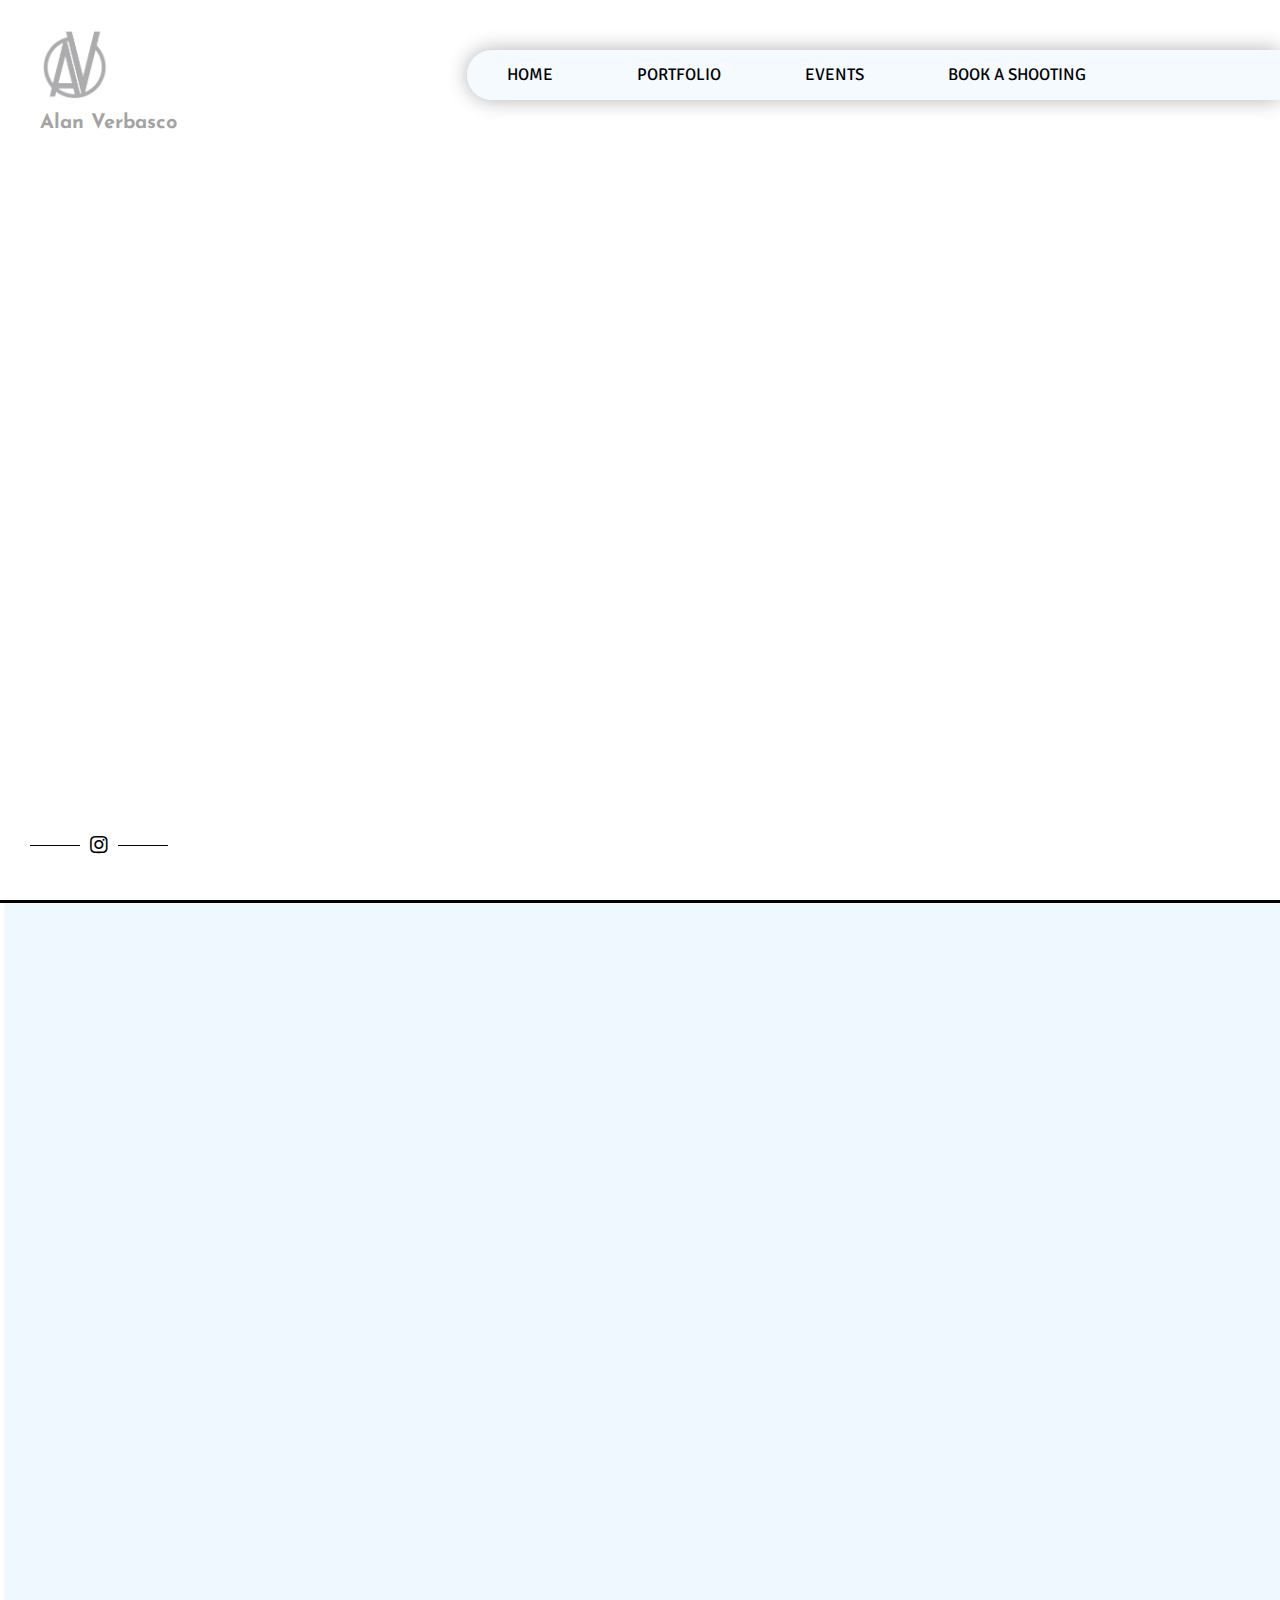
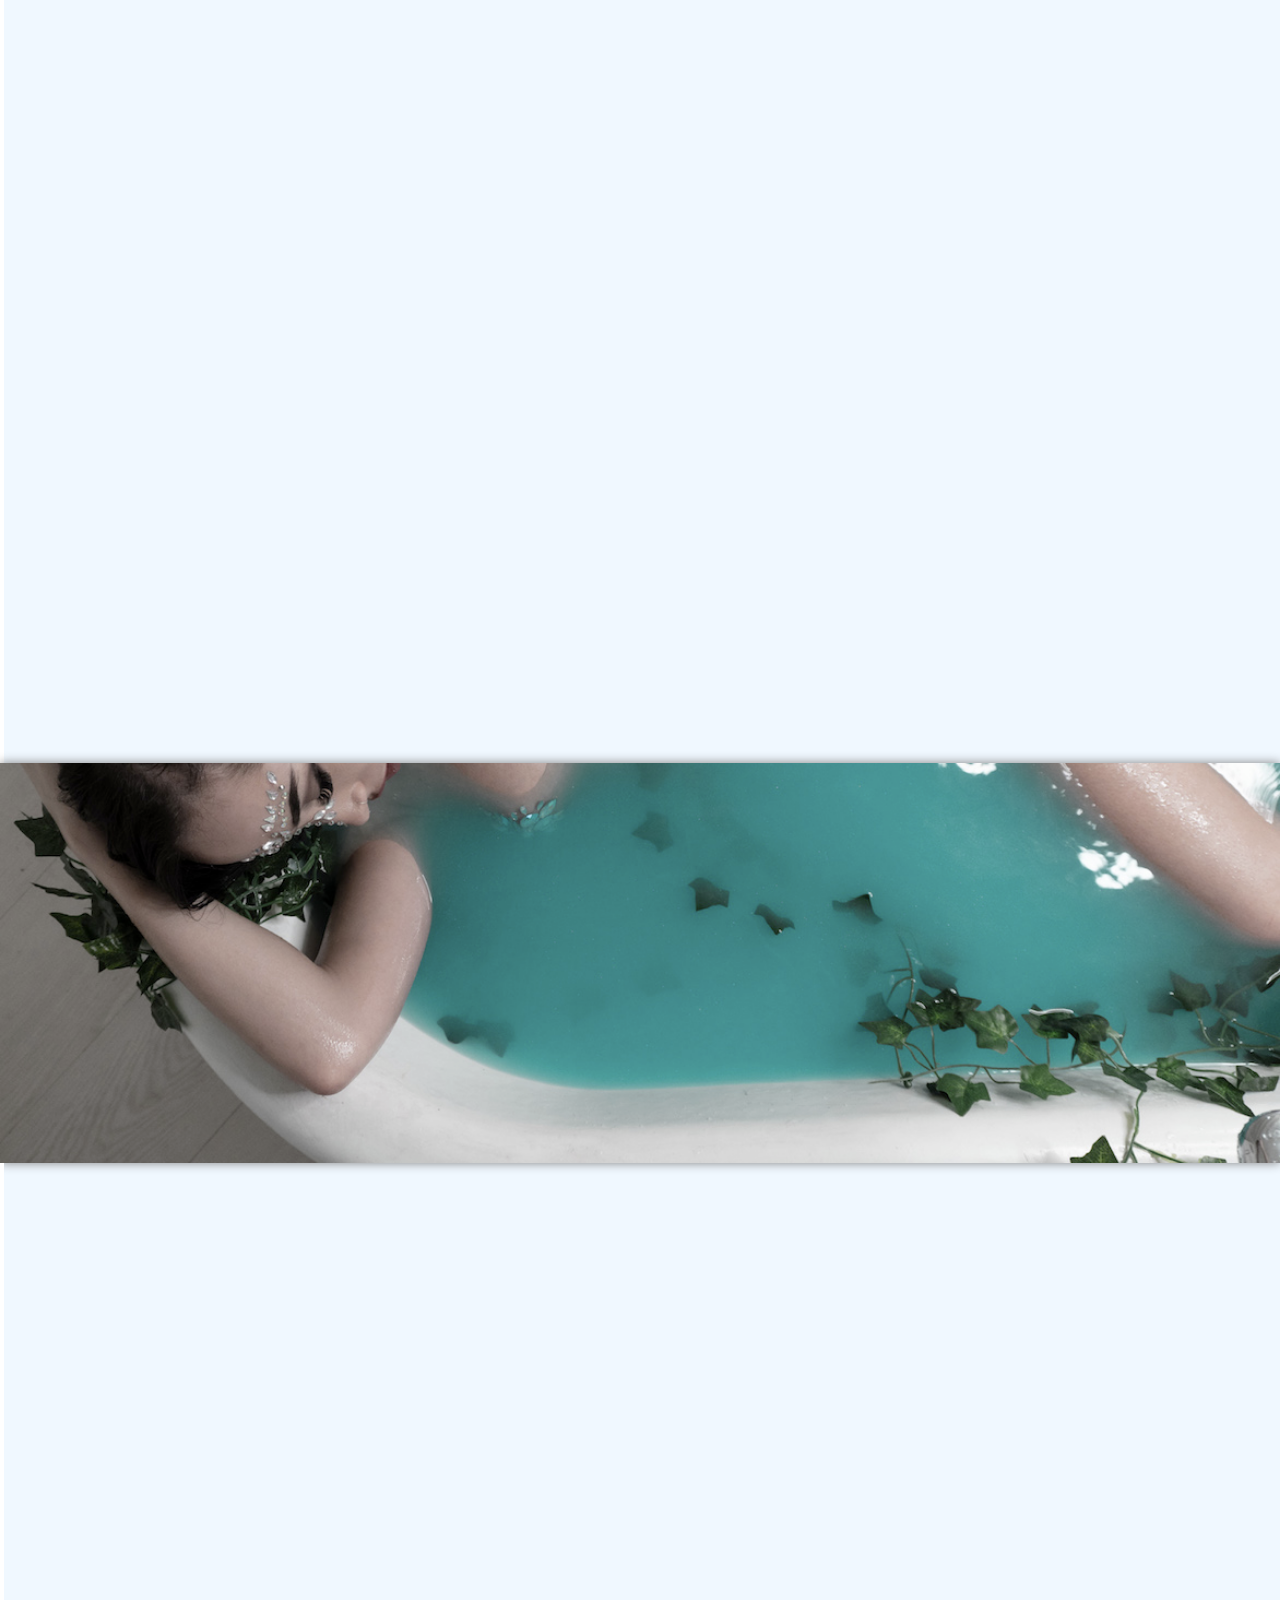
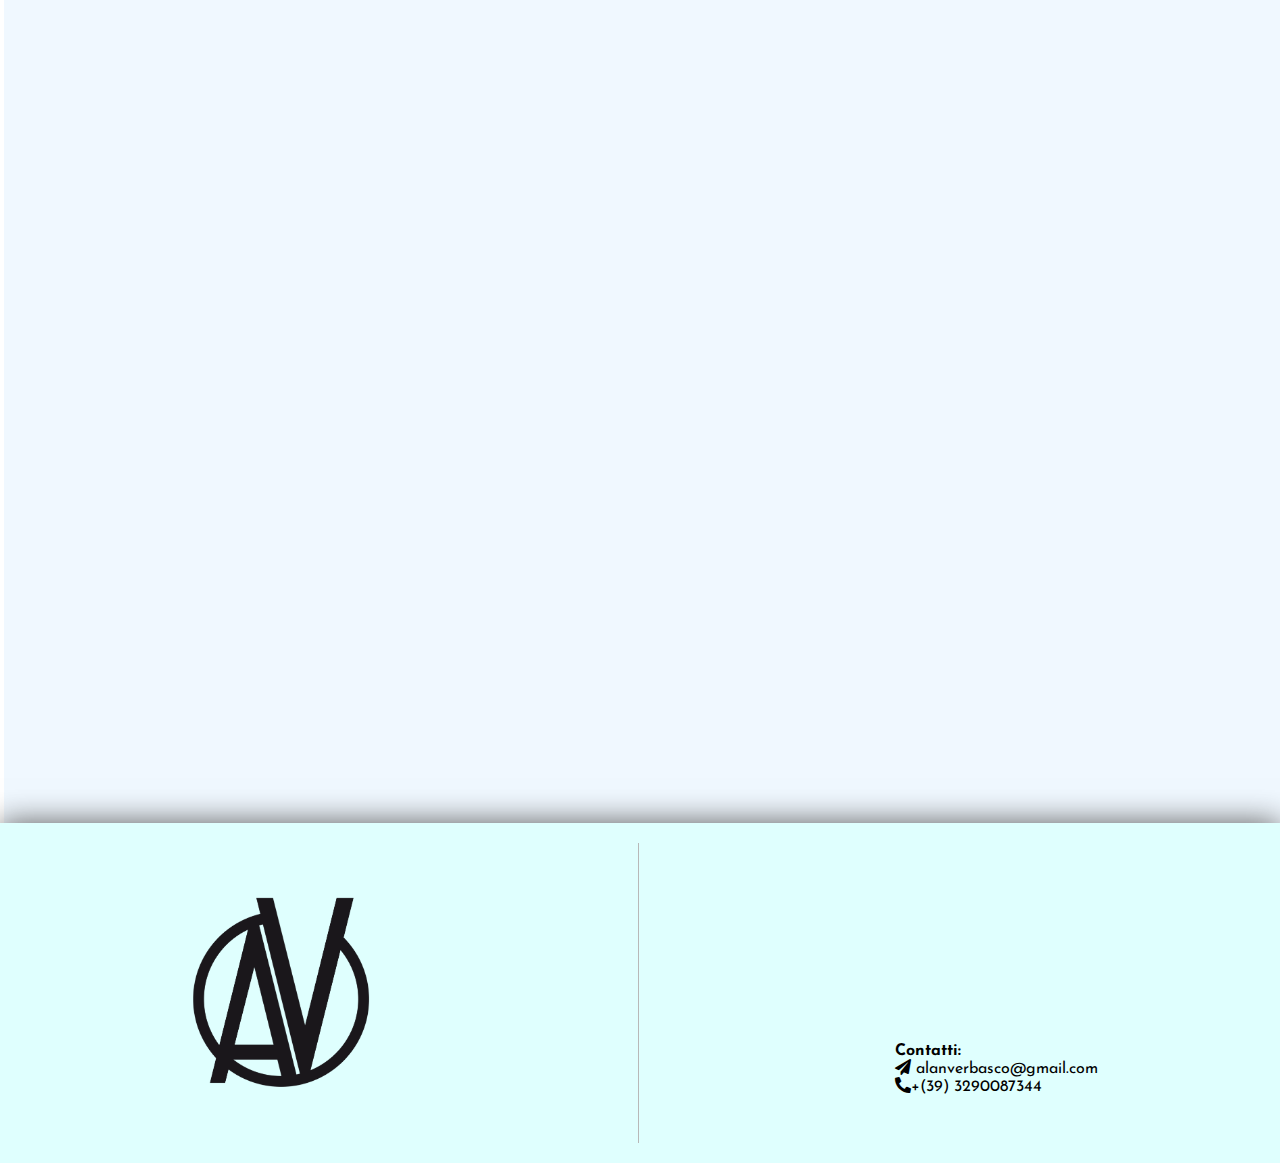
<file: index.html>
<!DOCTYPE html>
<html lang="it">

<head>
    <meta charset="UTF-8">
    <meta http-equiv="X-UA-Compatible" content="IE=edge">
    <meta name="viewport" content="width=device-width, initial-scale=1.0">
    <title>Alan Verbasco Photographer</title>
    <meta name="description" content="Pagina ufficiale di Alan Verbasco fotografo professionista disponibile per shooting fotografici street glamour e nudo artistico">
    <meta name="keywords" content="PHOTOGRAPHER, PHOTOGRAPHY, SHOOTING, GLAMOUR">
    <meta name="author" content="Alan Verbasco">
    <link rel="icon" type="image/png" href="/favicon.ico">
    <link rel="stylesheet" href="assets/css/style.css">
    <link rel="stylesheet" href="assets/css/all.css">
    <link rel="stylesheet" href="https://cdnjs.cloudflare.com/ajax/libs/animate.css/4.1.1/animate.min.css" />
    <script src="https://ajax.googleapis.com/ajax/libs/jquery/3.6.0/jquery.min.js"></script>
    <script src="assets/script/script.js"></script>
    <script src="https://cdnjs.cloudflare.com/ajax/libs/wow/1.1.2/wow.min.js"></script>
    
</head>

<body>
    <header class="slider">
        <div class="logoname">
            <img id="logo" src="assets/img/logo.png" alt="logo">
            <h1>Alan Verbasco</h1>
        </div>
        <nav>

            <ul class="shortcut">
                <li> <a href="index.html">HOME</a></li>
                <li><a href="portfolio.html">PORTFOLIO</a></li>
                <li><a href="eventi.html">EVENTS</a></li>
                <li class="comingsoon"><a href="#">BOOK A SHOOTING</a></li>
                <li class="comingsoon"><a href="#">CONTACTS</a></li>
            </ul>


        </nav>
        <button class="navbtn"><img src="assets/img/logo.png" alt="menu"></button>
        <div class="social">
            <p class="linea"></p>
            <a href="https://www.instagram.com/bigalan_ph/"><i class="fab fa-instagram"></i></a>
            <p class="linea"></p>
        </div>
    </header>
    <main>
        <div class="phar">
            <div class="wow animate__fadeInLeft phar1" data-wow-duration="1s" data-wow-offset="200">
                <h2>Alan Verbasco</h2>
                <p>Ciao, sono Alan, Sono un fotografo freelance con base a Milano, ma lavoro su tutto il nord italia.
                    Sono un appassionato di fotografia da molti anni e sperimento sempre nuovi shooting fotografici e
                    nuove tecniche di post produzione.
                </p>
                <div class="image">
                    <div class="geo"></div>
                </div>
            </div>
            <div class=" wow animate__fadeInRight phar2" data-wow-duration="1s" data-wow-offset="300">
                <p>Tratto vari generi tra cui ritratti, fashion, eventi,glamour creepy/horror con le sue derivazioni.
                </p>
                <div class="image2">
                    <div class="geo2"></div>
                </div>
            </div>
        </div>
        <div class="banner">
        </div>
        <div class="phardown">
            <div class="wow animate__fadeInLeft phar3" data-wow-duration="1.5s" data-wow-offset="300">
                <p>Ho frequentato un corso di fotografia presso &dot;Sony&dot; dove ho appreso le tecniche base nel
                    2009,
                    dopodichè la passione è continuata e in maniera autodidatta ho imparato nuove tecniche di retouch,
                    gestione luci e tecnica fotografica generica.
                </p>
                <div class="wow image3">
                    <div class="geo"></div>
                </div>
            </div>
            <div class="wow animate__fadeInRight phar4" data-wow-duration="1.5s" data-wow-offset="300">
                <div class="image4">
                    <div class="geo2"></div>
                </div>
                <p>Lavoro per progetti, costruisco idee ad hoc e contemporanee per voi e per il vostro brand. Ho un
                    visione allargata sulla modernità.
                    Servizi Fotografici di Ritratto per advertising e comunicazione, agenzie, editoria, casting e book.
                    Si svolgono servizi fotografici di ritratto per privati, dal ritratto di famiglia al book
                    fotografico per casting, con la possibilità di realizzare composit.
                </p>
            </div>
        </div>
    </main>
    <footer>
        <div class="end">
            <img src="assets/img/logo.png" alt="logo">
            <div class="line"></div>
            <div class="contacts">
                <h4>Contatti:</h4>
                <ul>
                    <li>
                        <i class="fas fa-paper-plane"></i>
                        <a href="mailto:alanverbasco@gmail.com">alanverbasco@gmail.com</a>
                    </li>
                    <li><i class="fas fa-phone-alt"></i>+(39) 3290087344</li>
                </ul>
            </div>
        </div>
    </footer>
</body>
<script>
    new WOW().init();
</script>

</html>
</file>
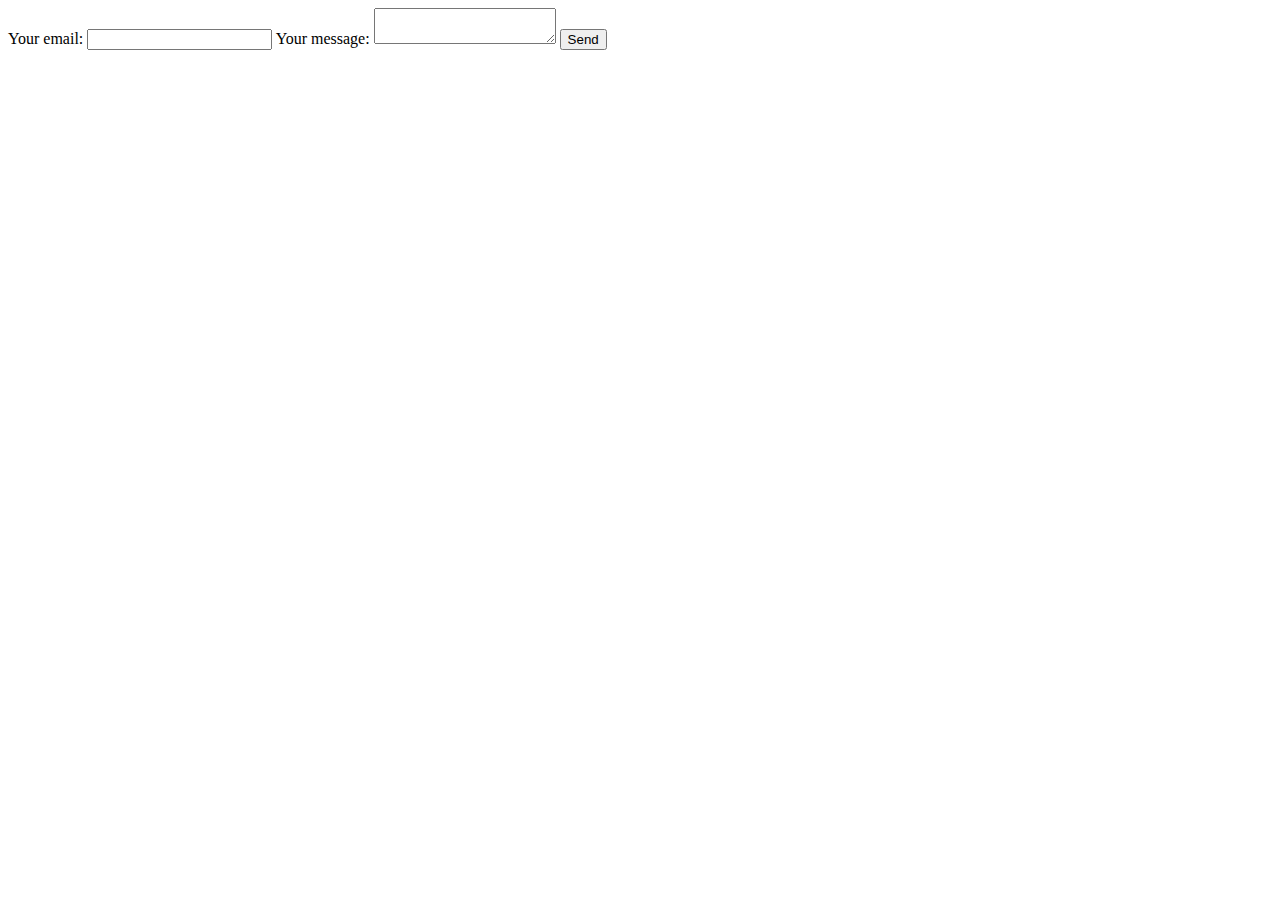
<file: contacts.html>
<!DOCTYPE html>
<html lang="en">

<head>
    <meta charset="UTF-8">
    <meta http-equiv="X-UA-Compatible" content="IE=edge">
    <meta name="viewport" content="width=device-width, initial-scale=1.0">
    <title>Alan Verbasco Photographer - Contacts</title>
</head>

<body>
    <form action="https://formspree.io/f/xbjqkyoo" method="POST">
        <label>
            Your email:
            <input type="email" name="_replyto">
        </label>
        <label>
            Your message:
            <textarea name="message"></textarea>
        </label>

        <!-- your other form fields go here -->

        <button type="submit">Send</button>
    </form>
</body>

</html>
</file>
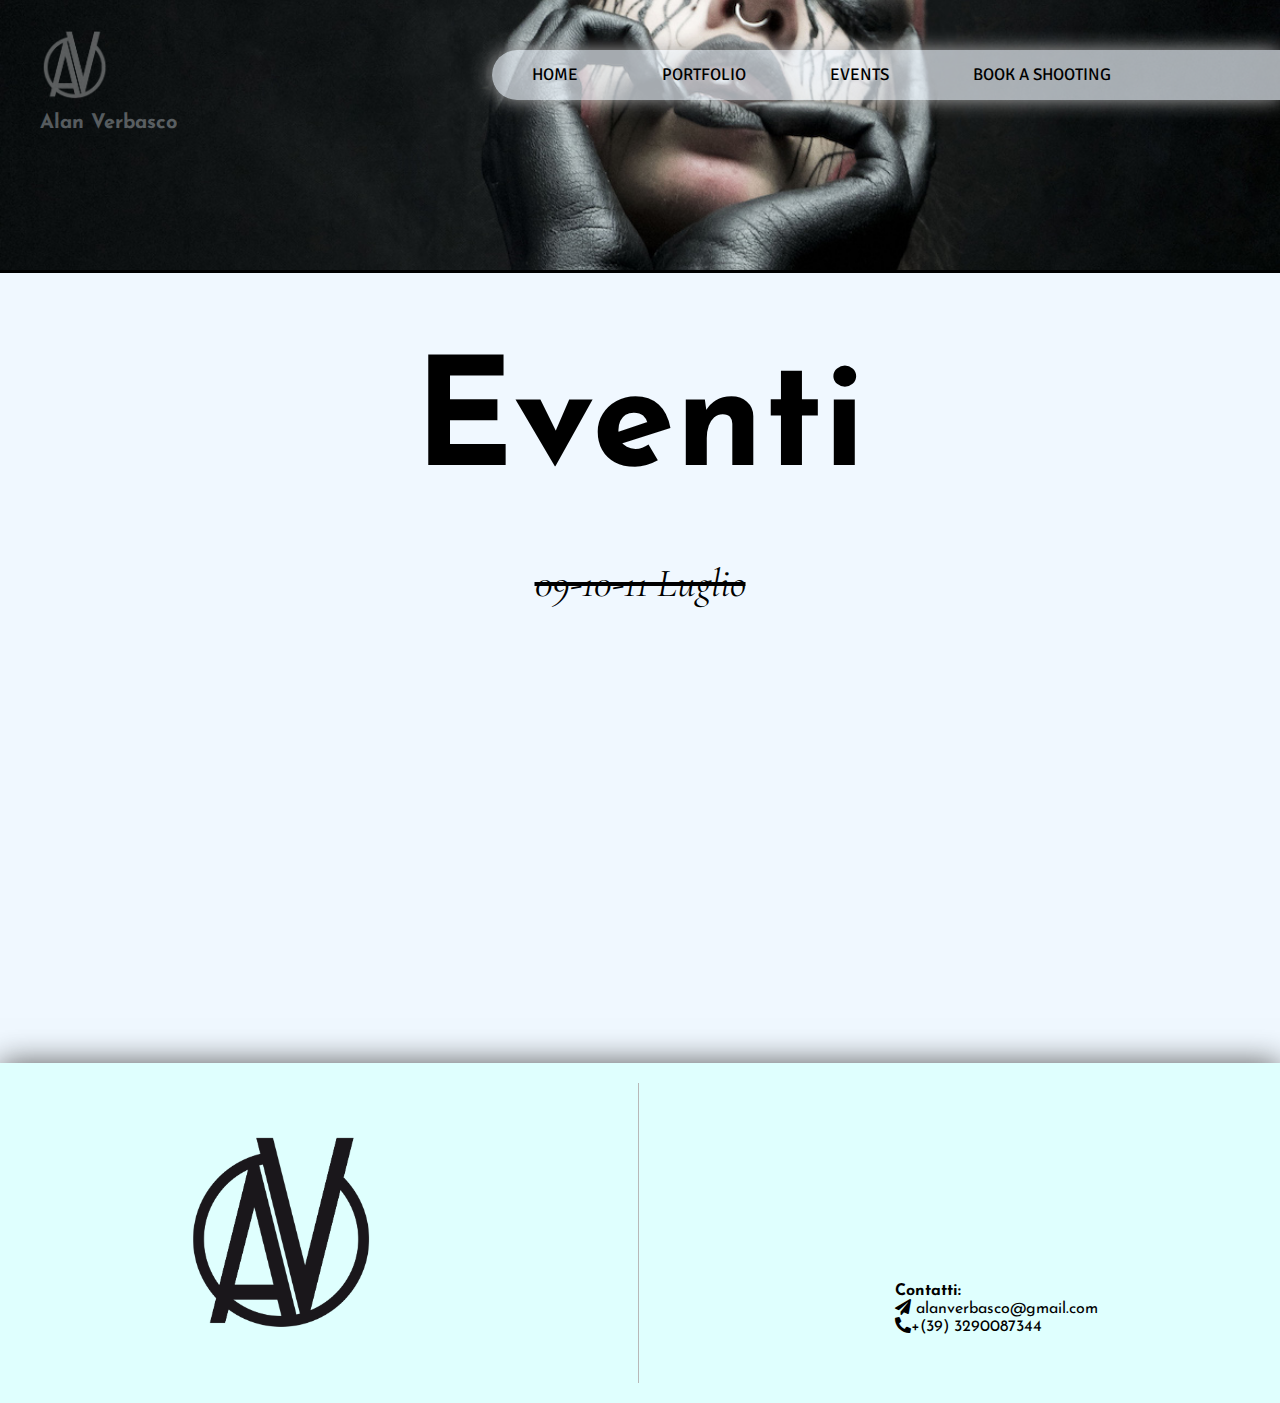
<file: eventi.html>
<!DOCTYPE html>
<html lang="it">

<head>
    <meta charset="UTF-8">
    <meta http-equiv="X-UA-Compatible" content="IE=edge">
    <meta name="viewport" content="width=device-width, initial-scale=1.0">
    <title>Alan Verbasco Photographer - Events</title>
    <meta name="description"
        content="Pagina ufficiale di Alan Verbasco fotografo professionista disponibile per shooting fotografici street glamour e nudo artistico">
    <meta name="keywords" content="PHOTOGRAPHER, PHOTOGRAPHY, SHOOTING, GLAMOUR">
    <meta name="author" content="Alan Verbasco">
    <link rel="icon" type="image/png" href="/favicon.ico">
    <link rel="stylesheet" href="assets/css/style.css">
    <link rel="stylesheet" href="assets/css/all.css">
    <link rel="stylesheet" href="https://cdnjs.cloudflare.com/ajax/libs/animate.css/4.1.1/animate.min.css" />
    <script src="https://ajax.googleapis.com/ajax/libs/jquery/3.6.0/jquery.min.js"></script>
    <script src="assets/script/script.js"></script>
    <script src="https://cdnjs.cloudflare.com/ajax/libs/wow/1.1.2/wow.min.js"></script>
</head>

<body>

    </div>
    <header class="headerevent">
        <div class="logoname">
            <img id="logo" src="assets/img/logowhite.png" alt="logo">
            <h1 class="eventav">Alan Verbasco</h1>
        </div>
        <nav>

            <ul class="shortcut">
                <li> <a href="index.html">HOME</a></li>
                <li><a href="portfolio.html">PORTFOLIO</a></li>
                <li><a href="eventi.html">EVENTS</a></li>
                <li class="comingsoon"><a href="#">BOOK A SHOOTING</a></li>
                <li class="comingsoon"><a href="#">CONTACTS</a></li>
            </ul>


        </nav>
        <button class="navbtn"><img src="assets/img/logowhite.png" alt="menu"></button>
    </header>
    <main>
        <h2 class="title wow animate__fadeInDown" data-wow-duration="1s">Eventi</h2>
        <ul class="eventlist">
            <li style="text-decoration: line-through;">09-10-11 Luglio</li>
        </ul>
    </main>
    <footer>
        <div class="end">
            <img src="assets/img/logo.png" alt="logo">
            <div class="line"></div>
            <div class="contacts">
                <h4>Contatti:</h4>
                <ul>
                    <li>
                        <i class="fas fa-paper-plane"></i>
                        <a href="mailto:alanverbasco@gmail.com">alanverbasco@gmail.com</a>
                    </li>
                    <li><i class="fas fa-phone-alt"></i>+(39) 3290087344</li>
                </ul>
            </div>
        </div>

    </footer>
</body>
<script>
    new WOW().init();
</script>

</html>
</file>
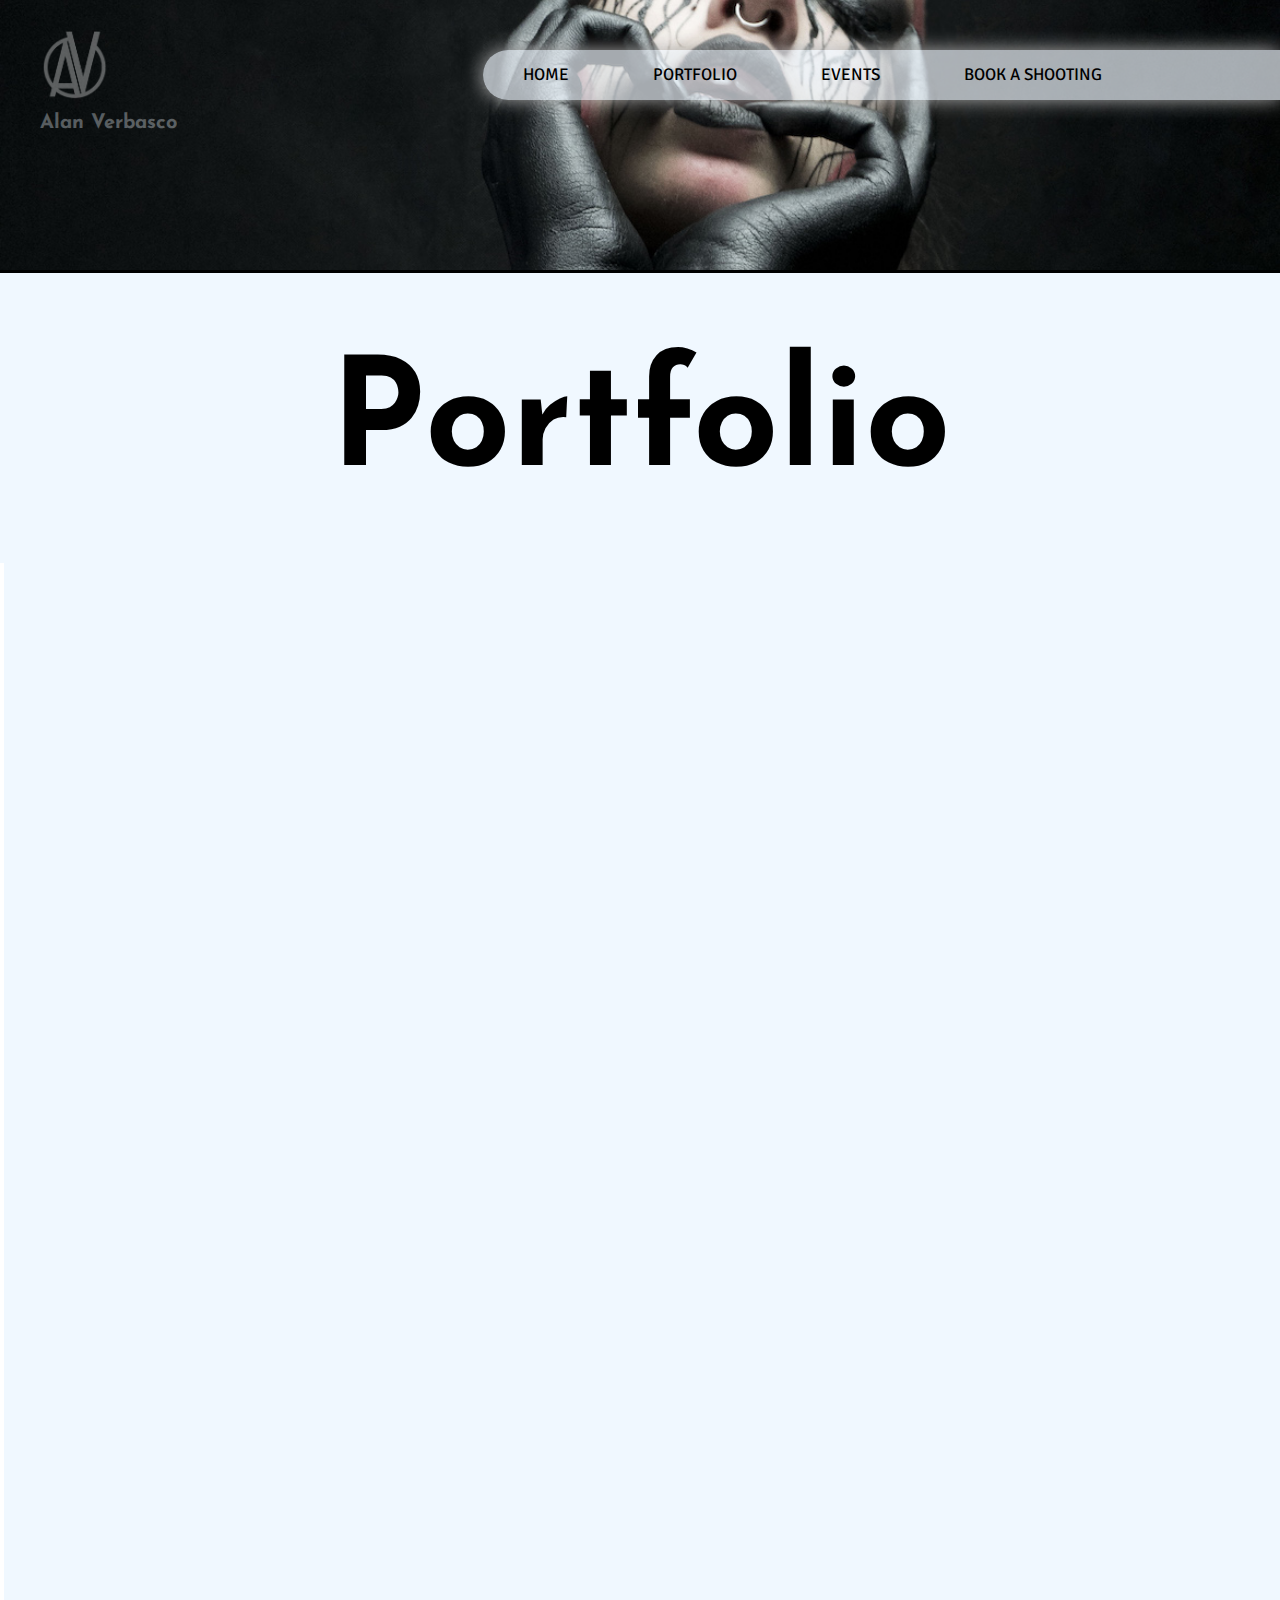
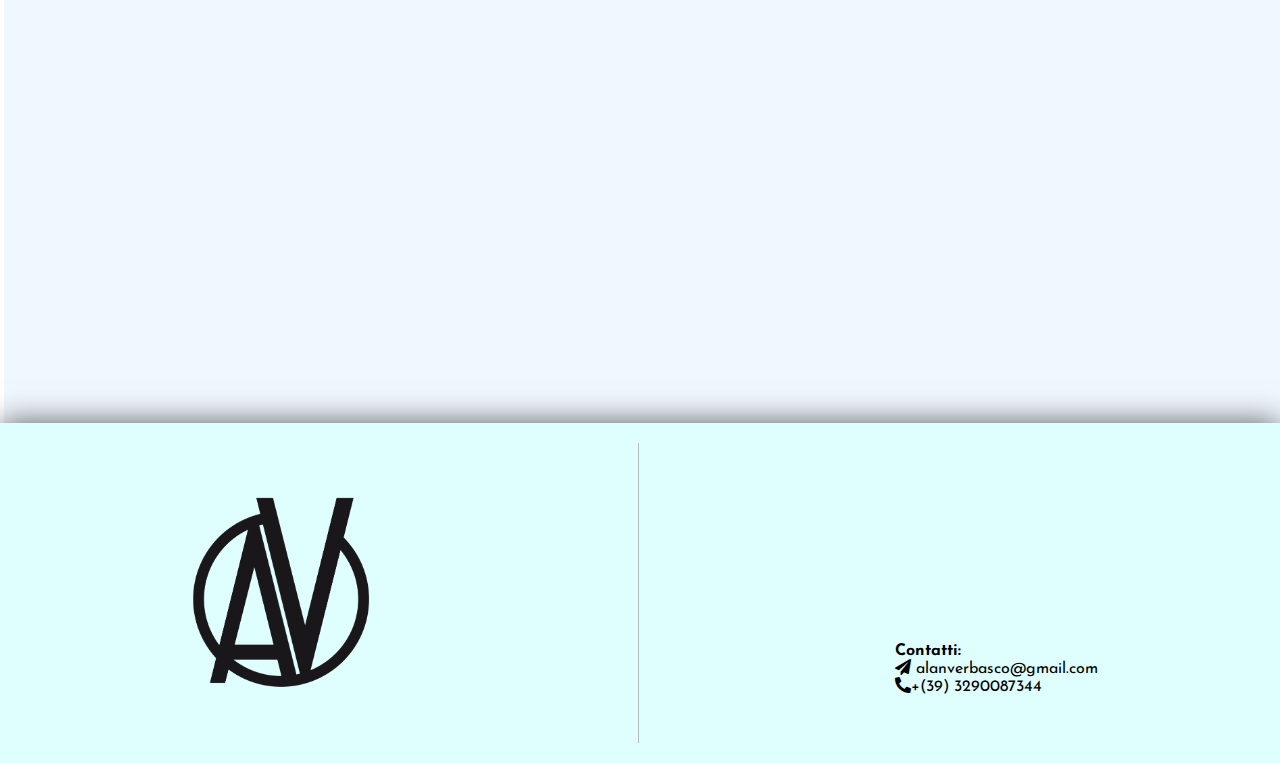
<file: portfolio.html>
<!DOCTYPE html>
<html lang="it">

<head>
    <meta charset="UTF-8">
    <meta http-equiv="X-UA-Compatible" content="IE=edge">
    <meta name="viewport" content="width=device-width, initial-scale=1.0">
    <title>Alan Verbasco Photographer - Events</title>
    <meta name="description"
        content="Pagina ufficiale di Alan Verbasco fotografo professionista disponibile per shooting fotografici street glamour e nudo artistico">
    <meta name="keywords" content="PHOTOGRAPHER, PHOTOGRAPHY, SHOOTING, GLAMOUR">
    <meta name="author" content="Alan Verbasco">
    <link rel="icon" type="image/png" href="/favicon.ico">
    <link rel="stylesheet" href="assets/css/style.css">
    <link rel="stylesheet" href="assets/css/all.css">
    <link rel="stylesheet" href="https://cdnjs.cloudflare.com/ajax/libs/animate.css/4.1.1/animate.min.css" />
    <script src="https://ajax.googleapis.com/ajax/libs/jquery/3.6.0/jquery.min.js"></script>
    <script src="assets/script/script.js"></script>
    <script src="https://cdnjs.cloudflare.com/ajax/libs/wow/1.1.2/wow.min.js"></script>
</head>

<body>

    </div>
    <header class="headerevent">
        <div class="logoname">
            <img id="logo" src="assets/img/logowhite.png" alt="logo">
            <h1 class="eventav">Alan Verbasco</h1>
        </div>
        <nav>

            <ul class="shortcut">
                <li> <a href="index.html">HOME</a></li>
                <li><a href="portfolio.html">PORTFOLIO</a></li>
                <li><a href="eventi.html">EVENTS</a></li>
                <li class="comingsoon"><a href="#">BOOK A SHOOTING</a></li>
                <li class="comingsoon"><a href="#">CONTACTS</a></li>
            </ul>


        </nav>
        <button class="navbtn"><img src="assets/img/logowhite.png" alt="menu"></button>
    </header>
    <main>
        
            <h2 class="title wow animate__fadeInDown" data-wow-duration="1s">Portfolio</h2>
            <div class="phar">
            <iframe class="portfolio" src="https://cdn.flipsnack.com/widget/v2/widget.html?hash=vzcsuxoayr" width="100%"
                height="1200" seamless="seamless" scrolling="no" frameBorder="0" allowFullScreen></iframe>
        </div>
    </main>
    <footer>
        <div class="end">
            <img src="assets/img/logo.png" alt="logo">
            <div class="line"></div>
            <div class="contacts">
                <h4>Contatti:</h4>
                <ul>
                    <li>
                        <i class="fas fa-paper-plane"></i>
                        <a href="mailto:alanverbasco@gmail.com">alanverbasco@gmail.com</a>
                    </li>
                    <li><i class="fas fa-phone-alt"></i>+(39) 3290087344</li>
                </ul>
            </div>
        </div>

    </footer>
</body>
<script>
    new WOW().init();
</script>

</html>
</file>
<file: assets/css/style.css>
@import url('https://fonts.googleapis.com/css2?family=Signika:wght@600&display=swap');
@import url('https://fonts.googleapis.com/css2?family=Josefin+Sans:wght@400&display=swap');
@import url('https://fonts.googleapis.com/css2?family=Cormorant+Garamond:ital,wght@1,300&display=swap');
@import url('https://fonts.googleapis.com/css2?family=Italianno&display=swap');

html,body,div,span,object,iframe,h1,h2,h3,h4,h5,h6,p,blockquote,pre,abbr,address,cite,code,del,dfn,em,img,ins,kbd,q,samp,small,strong,sub,sup,var,b,i,dl,dt,dd,ol,ul,li,fieldset,form,label,legend,table,caption,tbody,tfoot,thead,tr,th,td,article,aside,canvas,details,figcaption,figure,footer,header,hgroup,menu,nav,section,summary,time,mark,audio,video{margin:0;padding:0;border:0;outline:0;font-size:100%;vertical-align:baseline;background:transparent}
body{line-height:1}
article,aside,details,figcaption,figure,footer,header,hgroup,menu,nav,section{display:block}
ul{list-style:none;}
blockquote,q{quotes:none}
blockquote:before,blockquote:after,q:before,q:after{content:none}
a{margin:0;padding:0;font-size:100%;vertical-align:baseline;background:transparent}
ins{background-color:#ff9;color:#000;text-decoration:none}
mark{background-color:#ff9;color:#000;font-style:italic;font-weight:bold}
del{text-decoration:line-through}
abbr[title],dfn[title]{border-bottom:1px dotted;cursor:help}
table{border-collapse:collapse;border-spacing:0}
hr{display:block;height:1px;border:0;border-top:1px solid #ccc;margin:1em 0;padding:0}
input,select{vertical-align:middle}
/* Header */
.slider {
    display: flex;
    align-items:flex-start;
    justify-content: space-between;
    width: 100%;
    height: 100vh;
    animation-name: immagini;
    animation-duration: 25s;
    animation-iteration-count: infinite;
    animation-timing-function: ease-in-out;
    -webkit-animation-name: immagini;
    -webkit-animation-duration: 25s;
    -webkit-animation-iteration-count: infinite;
    -webkit-animation-timing-function: ease-in-out;
    background-position: top;
    background-size: cover;
    background-position-y:-150px;
    background-repeat: no-repeat;
    border-bottom: 3px solid black;
}
/*Animazione per creare lo sliding delle immagini in background sull'header*/
@keyframes immagini {
    0% {
        background-image: url("../img/homeslider/photo\(1\).jpg");
    }
    23% {
        background-image: url("../img/homeslider/photo\(1\).jpg");
    }
    25% {
        background-image: url("../img/homeslider/photo\(2\).jpg");
    }
    48% {
        background-image: url("../img/homeslider/photo\(2\).jpg");
    }
    50% {
        background-image: url("../img/homeslider/photo\(3\).jpg");
    }
    73% {
        background-image: url("../img/homeslider/photo\(3\).jpg");
    }
    75% {
        background-image: url("../img/homeslider/photo\(4\).jpg");
    }
    98% {
        background-image: url("../img/homeslider/photo\(4\).jpg");
    }
    100% {
        background-image: url("../img/homeslider/photo\(1\).jpg");
    }
}
@-webkit-keyframes immagini {
    0% {
        background-image: url("../img/homeslider/photo\(1\).jpg");
    }
    23% {
        background-image: url("../img/homeslider/photo\(1\).jpg");
    }
    25% {
        background-image: url("../img/homeslider/photo\(2\).jpg");
    }
    48% {
        background-image: url("../img/homeslider/photo\(2\).jpg");
    }
    50% {
        background-image: url("../img/homeslider/photo\(3\).jpg");
    }
    73% {
        background-image: url("../img/homeslider/photo\(3\).jpg");
    }
    75% {
        background-image: url("../img/homeslider/photo\(4\).jpg");
    }
    98% {
        background-image: url("../img/homeslider/photo\(4\).jpg");
    }
    100% {
        background-image: url("../img/homeslider/photo\(1\).jpg");
    }
}
/*logo in alto a sinistra*/
.logoname {
    display: none;
}

#logo {
    width: 70px;
    height: 70px;
    margin-left: 40px;
    margin-top: 30px;
}

h1 {
    width: 180px;
    margin-top: 10px;
    margin-left: 40px;
    font-family: 'Josefin Sans', sans-serif;
    font-size: 20px;
    font-weight: 2000;

}
/*fine logo*/
/*barra di navigazione*/

.shortcut {
    margin-top: 50px;
    background-color: rgba(240, 248, 255, 0.687);
    height: 50px;
    line-height: 50px;
    border-radius: 30px 0 0 30px;
    display: none;
    box-shadow: 0 0 20px rgb(177, 177, 177);
    
}

.shortcut li{
    display: inline;   
    font-family: 'Signika', sans-serif;
    font-size: 17px;
    padding:40px;  
}

.shortcut li a {
    text-decoration: none;
    color: black;
    
}

li a:hover {
    text-shadow: 0 0 10px black;
    color: white;
    animation-name: navigazione;
    animation-duration: 0.3s;
    animation-timing-function: ease-in-out;
    text-decoration: underline;
}
li button {
    display: none;
}
@keyframes navigazione {
    0% {
        text-shadow: none;
        color: black;
        text-decoration: none;
        /*border-bottom: 2px solid rgb(240, 248, 255)*/
    }
    100% {
        text-shadow: 0 0 10px black;
        color: white;
        text-decoration: underline;
        /*border-bottom: 2px solid black;*/
    }
}
.navbtn {
    display: none;
}
/*fine barra di navigazione*/
/*link per social instagram in basso a sinistra sull'header*/
.social {
    position:absolute;
    bottom: 5vh;
    display: flex;
    margin-left: 30px;

}
.linea {
    width:50px;
    background-color: black;
    height: 1px;
    margin-top: 10px;
}

.social a {
    text-decoration: none;
    color: black;
    padding-left:10px;
    padding-right: 10px;
    font-size: 20px;
}
.social a:hover {
    text-shadow: 0 0 20px black;
    color: aliceblue;
    animation-name: socialcursor;
    animation-duration: 0.3s;
    animation-timing-function: ease-in-out;
}

@keyframes socialcursor {
    0% {
        color: black;
    }
    100% {
        text-shadow: 0 0 20px black;
        color: aliceblue;
        }
}
/*fine link social*/
main {
    background-color: aliceblue;
}
/*immagini dei paragrafi*/
.image{
    background-image: url('../img/home/phar1.JPG');
    background-size: contain;
    background-repeat: no-repeat;
    width: 300px;
    height: 450px;
    padding: 20px;
}

.image2{
    background-image: url('../img/home/phar2.JPG');
    background-size: contain;
    background-repeat: no-repeat;
    width: 300px;
    height: 450px;
    padding: 20px;
}

.image3{
    background-image: url('../img/home/phar3.jpg');
    background-size: contain;
    background-repeat: no-repeat;
    width: 450px;
    height: 300px;
    padding: 20px;
}

.image4{
    background-image: url('../img/home/phar4.jpg');
    background-size: contain;
    background-repeat: no-repeat;
    width: 450px;
    height: 300px;
    padding: 20px;
    
}

.geo, .geo2{ /*rettangoli bianchi all'interno delle immagini*/
    width: 100%;
    height: 100%;
    border: 2px solid white;
    box-shadow: 0 0 10px grey;
    position: relative;

}
/*contenitori dei paragrafi*/
.phar {
    width: 1172px;;
    margin:0 auto;
    padding: 80px;
    display: flex;
    justify-content: space-between;
    border-right: 4px solid white;
    border-left: 4px solid white;
    height: 1300px;
}
.phardown {
    width: 1172px;;
    margin:0 auto;
    padding: 80px;
    border-right: 4px solid white;
    border-left: 4px solid white;
    height: 1100px;
}
h2 { /*titoli paragrafi*/
    font-size: 50px;
    font-family: 'Josefin Sans', sans-serif;
    margin-bottom: 60px;
}
.phar1 p, .phar2 p, .phar3 p, .phar4 p{ /*testi paragrafi*/

    font-size: 28px;
    margin-bottom: 100px;
    font-family: 'Cormorant Garamond', serif;
    font-style: italic;
    line-height: 36px;
}
/*ogni classe pharN è un contenitore che contiene titolo,
testo ed immagine del paragrafo*/
.phar2{
    text-align: right;
    width: 40%;
    height: 800px;
    margin-top: 500px;
}
.phar1{
    width:40%;
    height: 1000px;
}

.phar3{
    display: flex;
    justify-content: space-between;
    width: 100%;
    height: 200px;
    padding-top:100px;
}

.phar3 p {
    width: 35%;
}

.phar4{
    display: flex;
    justify-content: space-between;
    width: 100%;
    height: 50px;
    padding-top:300px;
}

.phar4 p {
    width: 35%;
    text-align: right;
}

main .phar:last-child .phar2 {
    padding-top: 0;
}

main .phar:last-child .phar1 {
    padding-top: 300px;
}
/*fine paragrafi*/
/*banner*/
.banner  {
    background-image: url('../img/home/banner1.jpg');
    width: 100%;
    background-size: cover;
    height: 400px;
    background-repeat: no-repeat;
    background-position-y: -500px;
    box-shadow: 0 0 10px grey;
}

h3 {
    font-family: 'Cormorant Garamond', serif;
    font-style: italic;
    color: aliceblue;
    font-size: 80px;
    text-align: center;
    padding-top: 140px;
}

.banner p {
    font-size: 20px;
    color: aliceblue;
    text-align: center;
    padding-top: 20px;
    font-family: 'Cormorant Garamond', serif;
    font-style: italic;
}
/*fine banner*/
/*footer*/
footer {
    background-color: rgb(223, 255, 254);
    width: 100%;
    padding-top: 20px;
    padding-bottom: 20px;
    box-shadow: 0 0 30px rgb(89, 89, 89);
}

.end {
    width: 1172px;
    margin:0 auto;
    display:flex;
    justify-content: space-around;

}

footer img{
    width: 200px;
    height: 200px;
    padding-top: 50px;
}
.line {
    background-color: rgb(184, 184, 184);
    width: 1px;
    height: 300px;
}
h4 {
    font-family: 'Josefin Sans', sans-serif;
}
.contacts {
    padding-top: 200px;
}
.end ul {
    list-style: none;
    font-family: 'Josefin Sans', sans-serif;
}
.contacts a {
    text-decoration: none;
    color: black;
}


@media (max-width: 1250px) {

    .banner  {
        background-position-y: -200px;

    }
    .phar {
        width: 800px;;
    }
    .phardown {
        width: 800px;;
    }
    .end {
        width: 800px;
    
    }
}
@media (max-width: 1047px) {
    .shortcut {
        height: 40px;
        line-height: 45px;
        
    }
    .shortcut li{
        font-size: 14px;
        padding:25px;  
    }
    .end {
        width: 800px;
    }
    #model1 img, #model2 img {
        height: 450px;
        width: 300px;
    }
    #photoevent {
        width: 480px;
        height: 300px;
    }
}
@media (max-width: 850px) {
	.phardown {
		height: 1800px !important;
		width: 300px !important;
		padding:20px !important;
	}
	.phar {
		width: 300px !important;
		padding: 20px !important;
	}
	.phar4 {
		padding-left: 30px;
	}
	.image3, .image4 {
        height: 150px !important;
        width: 225px !important;
    }
    .logoname{
        visibility: hidden;
    }
    .logonamevent{
        position: static;
        display: none;
    }
    .slider{
        display:block;
        background-position-y:0 !important; 
    }
    .headerevent {
        background-position-y: -70px !important;
    }

    nav {
        position: fixed;
        top: 0;
        z-index: 1;
        width:100%;
        display: none;
        
        
    }
    .shortcut {
        border-radius:0;
        text-align: center;
        width: 100%;
		height: 300px;
        
        
    }
    .shortcut li{
        display: block !important;   
        font-family: 'Signika', sans-serif;
        padding: 7px;
        font-size: 90%;
    }
    
    .shortcut li a {
        text-decoration: none;
        color: black;
        
    }
    li a:hover {
        text-shadow: 0 0 10px black;
        color: white;
        animation-name: navigazione;
        animation-duration: 0.3s;
        animation-timing-function: ease-in-out;
        border-bottom:2px solid black;
    }
    .navbtn {
        display: inline;
        cursor: pointer;
        position: fixed;
        z-index: 3;
        top: 35px;
        border:0;
        background-color: rgba(240, 248, 255, 0);
        width: 70px;
        height: 70px;

    }
    .navbtn img {
        width: 60px;
        height: 60px;
    }
    .navbtn img:hover {
        transform: scale(1.2);
        text-decoration: underline;

    }
    .phar {
        display: block;
        height: 2000px;
        width: 80%;
    }
    .phar1 {
        width: 90%;
    }
    .phar2 {
        width: 90%;
        margin-top: 0;
    }
    .banner {
        background-position-y: 0;
    }
    .phardown {
        align-items: center;
        height: 1600px;
        width: 80%;
    }
    .phar3 {
        width: 90%;
        height: 500px;
        display: block;
    }
    .phar4 {
        width: 90%;
        margin-top: 0;
        display: block;
        height: 200px;
    }
    .phar3 p {
        width: 90%;
    }
    .phar4 p {
        width: 90%;
        padding-top: 50px;
    }
    .image, .image2{
        height: 300px;
        width: 200px;
    }
    .image3, .image4{
        height: 200px;
        width: 300px;
    }
    .end {
        width:300px;
    }
    footer img {
        width: 150px;
        height: 150px;
    }
    #photoevent {
        width: 300px;
        height: 187px;
    }
    .flexmodels {
        display: block !important;
    }
    iframe {
        width: 300px;
    }
    .eventdescription {
        border-radius: 0 !important;
        margin-left: 0 !important;
        margin-right: 0 !important;
    }
	.title {
    text-align: center;
    padding-top: 80px;
    font-size: 90px !important;
    color: black;
	}

    .portfolio {
        height: 400px;
    }
}

/*Eventi*/
.headerevent {
    display: flex;
    align-items:flex-start;
    justify-content: space-between;
    width: 100%;
    height: 30vh;
    background-image: url("../img/Event.JPG");
    background-position: top;
    background-size: cover;
    background-position-y:-350px ;
    background-repeat: no-repeat;
    border-bottom: 3px solid black;
}
.title {
    text-align: center;
    padding-top: 80px;
    font-size: 150px;
    color: black;
}
.eventav {
    color: aliceblue;
}
.eventlist {
    font-size: 40px;
    height: 500px;
    width: 400px;
    margin: 0 auto;
    font-family:'Cormorant Garamond', serif ;
    font-style: italic;
}
.eventlist {
    text-align: center;
}
.eventlist li:hover {
    text-decoration: underline;
    cursor: pointer;
    text-shadow: 0 0 10px black;
    color: white;
    animation-name: navigazione;
    animation-duration: 0.3s;
    animation-timing-function: ease-in-out;
}
.eventbackground{
    position: absolute;
    display: none;
    width: 100%;
    background-color: rgba(255, 255, 255, 0.7);
}
.eventitle {
    color: black;
}
.exit {
    position: relative;
    left: 100%;
    text-align: center;
    background-color: black;
    color: aliceblue;
    font-size: 20px;
    width: 25px;
    height: 25px;
    border-radius: 50%;
    line-height: 29px;
    font-family:'Josefin Sans', sans-serif  ;
    cursor: pointer;
}
.boxvideo {
    width: 100%;
    display: flex;
    justify-content: space-around;
}
.video {
    text-align: center;
    width: 560px;
    height: 315px;
    padding-top: 80px;
}
#slide {
    display: flex;
    align-items: center;
    justify-content: space-around;
    margin-top: 50px;
}
.prev i, .next i{
    cursor: pointer;
    font-size: 30px;
}
#photoevent {
    box-shadow: 0 0 10px;
}
.minititle {
    color: black;
    text-align: left;
    font-size: 50px;
}
.location p, .mod p, .mod ul, .models p, .contact p {
    font-family: 'Cormorant Garamond', serif;
    font-style: italic;
    font-size: 25px;
    margin-top: 30px;
    margin-bottom: 10px;
}
.eventdescription {
    margin: 8%;
    background-color: aliceblue;
    border-radius: 30px;
    box-shadow: 0 0 50px rgb(177, 177, 177);
    padding: 50px;
}
.mod ul {
    list-style:disc;
    padding-left: 20px;
}
.instagram {
    color: black;
}
.instagram:hover {
    text-shadow: 0 0 5px rgb(87, 87, 87);
    color: rgb(240, 118, 118);
}
.flexmodels {
    display: flex;
    justify-content: space-around;
    text-align: center;

}
</file>
